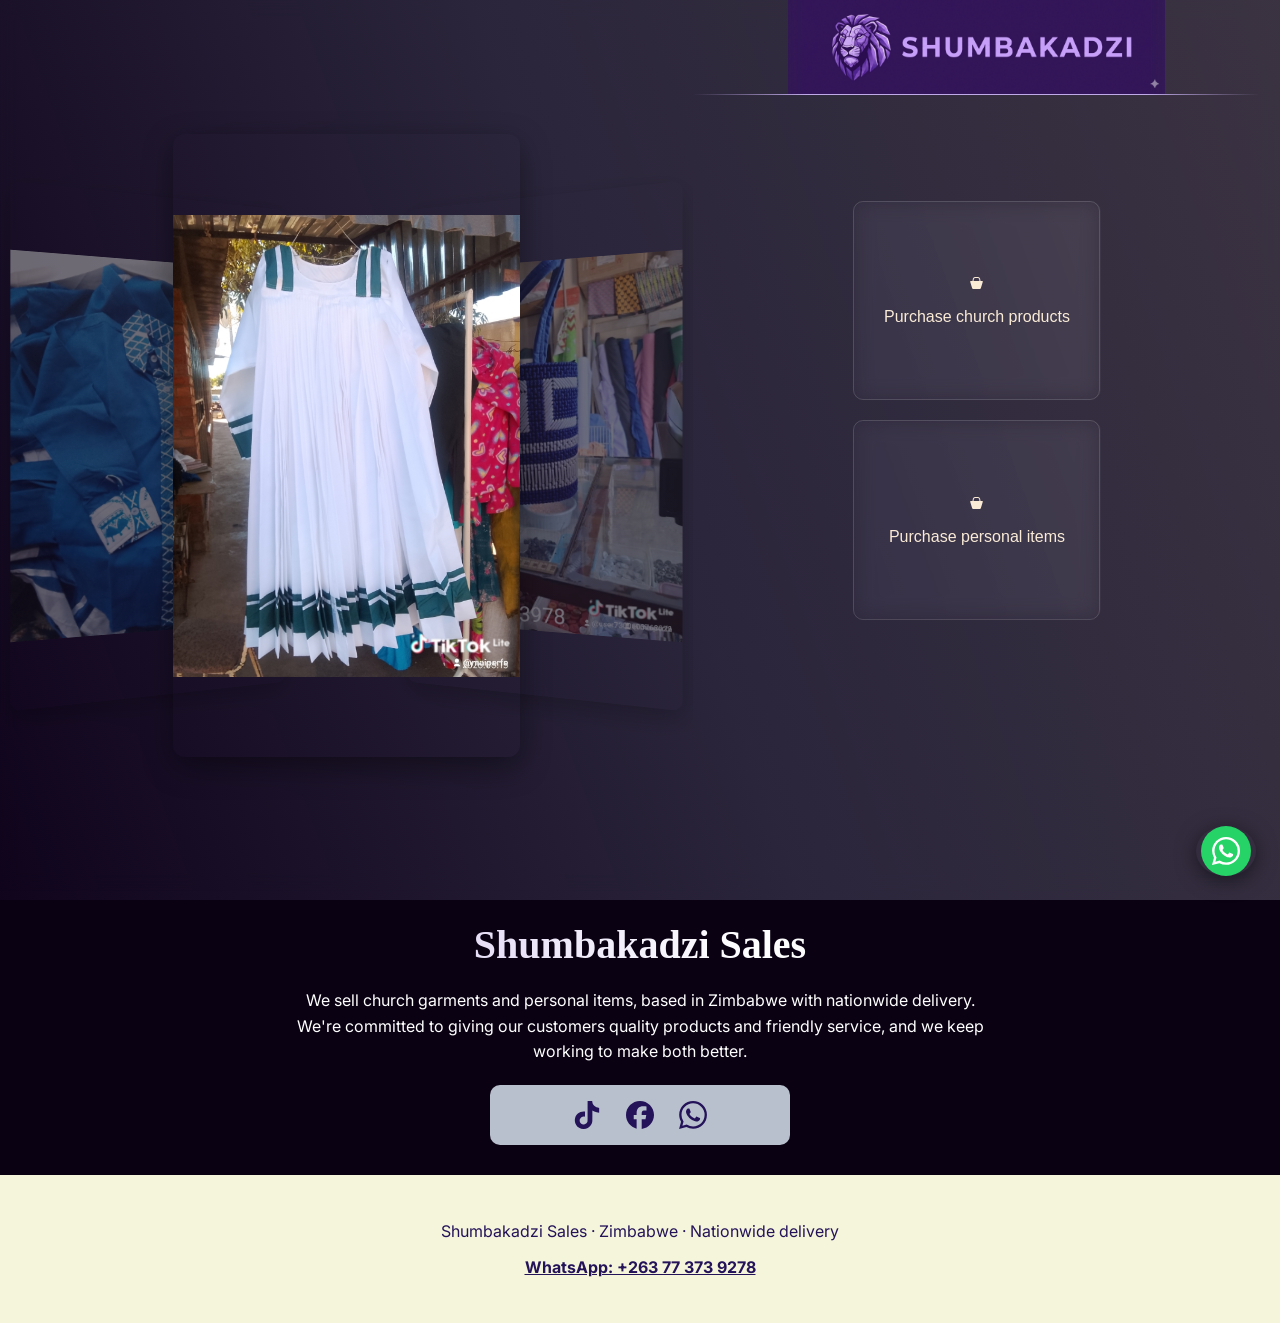
<file: index.html>
<!DOCTYPE html>
<html lang="en">

<head>
  <meta charset="UTF-8">
  <meta name="viewport" content="width=device-width, initial-scale=1.0">
  <meta name="description"
    content="Shumbakadzi Sales sells church garments and personal items in Zimbabwe, with nationwide delivery.">
  <meta name="keywords"
    content="Shumbakadzi Sales, church garments, magemenzi, macherere, majuzi, mazio, Zion Apostolic Church, Zimbabwe, nationwide delivery, Harare, Bulawayo">
  <meta name="google-site-verification" content="oIvz2b_Y3305IwbXSx0dlDZjzDxvyM2rLhHnLDS-vFY" />
  <title>Shumbakadzi Sales</title>
  <link rel="icon" href="shumbakadzilogo.png" type="image/x-icon">
  <link rel="preconnect" href="https://fonts.googleapis.com">
  <link rel="stylesheet" href="https://fonts.googleapis.com/css?family=Inter">
  <link rel="stylesheet" href="style.css">
</head>

<body>

  <header id="page1">

    <div id="wallpapertab">
      <div class="card-stack" id="cardStack">
        <img class="stack-card" src="whitegarment.jpeg" alt="">
        <img class="stack-card" src="baag.jpeg" alt="">
        <img class="stack-card" src="kidgarment.jpeg" alt="">
        <img class="stack-card" src="custombag.jpeg" alt="">
        <img class="stack-card" src="shirts.jpeg" alt="">
      </div>
    </div>

    <div id="logotab">
      <img id="logo" src="shumbakadzilogo.png" alt="Shumbakadzi Sales logo">

      <nav id="TABS" aria-label="Product categories">
        <a class="TABS" href="church store.html">
          <svg xmlns="http://www.w3.org/2000/svg" width="15px" height="15px" viewBox="0 0 15 15" aria-hidden="true">
            <path d="M13.33,6H11.5l-0.39-2.33c-0.1601-0.7182-0.7017-1.2905-1.41-1.49C9.3507,2.0676,8.9869,2.007,8.62,2H6.38
                      C6.0131,2.007,5.6493,2.0676,5.3,2.18C4.5917,2.3795,4.0501,2.9518,3.89,3.67L3.5,6H1.67C1.3939,5.9983,1.1687,6.2208,1.167,6.497
                      C1.1667,6.5489,1.1744,6.6005,1.19,6.65l1.88,6.3l0,0C3.2664,13.5746,3.8453,13.9996,4.5,14h6c0.651-0.0047,1.2247-0.4289,1.42-1.05
                      l0,0l1.88-6.3c0.0829-0.2634-0.0635-0.5441-0.3269-0.627C13.4268,6.0084,13.3786,6.0007,13.33,6z M4.52,6l0.36-2.17
                      c0.0807-0.3625,0.3736-0.6395,0.74-0.7C5.8663,3.0524,6.1219,3.0087,6.38,3h2.24c0.2614,0.0078,0.5205,0.0515,0.77,0.13
                      c0.3664,0.0605,0.6593,0.3375,0.74,0.7L10.48,6h-6H4.52z"></path>
          </svg>
          <br>
          Purchase church products
        </a>

        <a class="TABS" href="personal store .html">

          <svg xmlns="http://www.w3.org/2000/svg" width="15px" height="15px" viewBox="0 0 15 15" aria-hidden="true">
            <path d="M13.33,6H11.5l-0.39-2.33c-0.1601-0.7182-0.7017-1.2905-1.41-1.49C9.3507,2.0676,8.9869,2.007,8.62,2H6.38
                      C6.0131,2.007,5.6493,2.0676,5.3,2.18C4.5917,2.3795,4.0501,2.9518,3.89,3.67L3.5,6H1.67C1.3939,5.9983,1.1687,6.2208,1.167,6.497
                      C1.1667,6.5489,1.1744,6.6005,1.19,6.65l1.88,6.3l0,0C3.2664,13.5746,3.8453,13.9996,4.5,14h6c0.651-0.0047,1.2247-0.4289,1.42-1.05
                      l0,0l1.88-6.3c0.0829-0.2634-0.0635-0.5441-0.3269-0.627C13.4268,6.0084,13.3786,6.0007,13.33,6z M4.52,6l0.36-2.17
                      c0.0807-0.3625,0.3736-0.6395,0.74-0.7C5.8663,3.0524,6.1219,3.0087,6.38,3h2.24c0.2614,0.0078,0.5205,0.0515,0.77,0.13
                      c0.3664,0.0605,0.6593,0.3375,0.74,0.7L10.48,6h-6H4.52z"></path>
          </svg>

          <br>
          Purchase personal items
        </a>
      </nav>
    </div>


    </div>
  </header>

  <main id="page2">
    <div id="page2content">
      <h1 class="title">Shumbakadzi Sales</h1>

      <p class="center" id="cont">We sell church garments and personal items, based in Zimbabwe with nationwide
        delivery.
        We're committed to giving our customers quality products and friendly service, and we keep working to
        make both better.</p>

      <div id="icons" class="center">
        <a class="singular" href="#" aria-label="Visit us on TikTok">
          <svg role="img" viewBox="0 0 24 24" xmlns="http://www.w3.org/2000/svg">
            <title>TikTok</title>
            <path
              d="M12.525.02c1.31-.02 2.61-.01 3.91-.02.08 1.53.63 3.09 1.75 4.17 1.12 1.11 2.7 1.62 4.24 1.79v4.03c-1.44-.05-2.89-.35-4.2-.97-.57-.26-1.1-.59-1.62-.93-.01 2.92.01 5.84-.02 8.75-.08 1.4-.54 2.79-1.35 3.94-1.31 1.92-3.58 3.17-5.91 3.21-1.43.08-2.86-.31-4.08-1.03-2.02-1.19-3.44-3.37-3.65-5.71-.02-.5-.03-1-.01-1.49.18-1.9 1.12-3.72 2.58-4.96 1.66-1.44 3.98-2.13 6.15-1.72.02 1.48-.04 2.96-.04 4.44-.99-.32-2.15-.23-3.02.37-.63.41-1.11 1.04-1.36 1.75-.21.51-.15 1.07-.14 1.61.24 1.64 1.82 3.02 3.5 2.87 1.12-.01 2.19-.66 2.77-1.61.19-.33.4-.67.41-1.06.1-1.79.06-3.57.07-5.36.01-4.03-.01-8.05.02-12.07z" />
          </svg>
        </a>

        <a class="singular" href="https://www.facebook.com" aria-label="Visit us on Facebook">
          <svg role="img" viewBox="0 0 24 24" xmlns="http://www.w3.org/2000/svg">
            <title>Facebook</title>
            <path
              d="M9.101 23.691v-7.98H6.627v-3.667h2.474v-1.58c0-4.085 1.848-5.978 5.858-5.978.401 0 .955.042 1.468.103a8.68 8.68 0 0 1 1.141.195v3.325a8.623 8.623 0 0 0-.653-.036 26.805 26.805 0 0 0-.733-.009c-.707 0-1.259.096-1.675.309a1.686 1.686 0 0 0-.679.622c-.258.42-.374.995-.374 1.752v1.297h3.919l-.386 2.103-.287 1.564h-3.246v8.245C19.396 23.238 24 18.179 24 12.044c0-6.627-5.373-12-12-12s-12 5.373-12 12c0 5.628 3.874 10.35 9.101 11.647Z" />
          </svg>
        </a>

        <a class="singular" href="https://wa.me/263773739278" aria-label="Chat with us on WhatsApp">
          <svg role="img" viewBox="0 0 24 24" xmlns="http://www.w3.org/2000/svg">
            <title>WhatsApp</title>
            <path
              d="M17.472 14.382c-.297-.149-1.758-.867-2.03-.967-.273-.099-.471-.148-.67.15-.197.297-.767.966-.94 1.164-.173.199-.347.223-.644.075-.297-.15-1.255-.463-2.39-1.475-.883-.788-1.48-1.761-1.653-2.059-.173-.297-.018-.458.13-.606.134-.133.298-.347.446-.52.149-.174.198-.298.298-.497.099-.198.05-.371-.025-.52-.075-.149-.669-1.612-.916-2.207-.242-.579-.487-.5-.669-.51-.173-.008-.371-.01-.57-.01-.198 0-.52.074-.792.372-.272.297-1.04 1.016-1.04 2.479 0 1.462 1.065 2.875 1.213 3.074.149.198 2.096 3.2 5.077 4.487.709.306 1.262.489 1.694.625.712.227 1.36.195 1.871.118.571-.085 1.758-.719 2.006-1.413.248-.694.248-1.289.173-1.413-.074-.124-.272-.198-.57-.347m-5.421 7.403h-.004a9.87 9.87 0 01-5.031-1.378l-.361-.214-3.741.982.998-3.648-.235-.374a9.86 9.86 0 01-1.51-5.26c.001-5.45 4.436-9.884 9.888-9.884 2.64 0 5.122 1.03 6.988 2.898a9.825 9.825 0 012.893 6.994c-.003 5.45-4.437 9.884-9.885 9.884m8.413-18.297A11.815 11.815 0 0012.05 0C5.495 0 .16 5.335.157 11.892c0 2.096.547 4.142 1.588 5.945L.057 24l6.305-1.654a11.882 11.882 0 005.683 1.448h.005c6.554 0 11.89-5.335 11.893-11.893a11.821 11.821 0 00-3.48-8.413Z" />
          </svg>
        </a>
      </div>
    </div>

    <footer id="contactspage">
      <p>Shumbakadzi Sales &middot; Zimbabwe &middot; Nationwide delivery</p>
      <p><a href="https://wa.me/263773739278">WhatsApp: +263 77 373 9278</a></p>
    </footer>
  </main>
  <div id="whatsappiconspace" class="glow">
    <a href="https://wa.me/263773739278" target="_blank" rel="noopener noreferrer" class="whatsapp_float"
      aria-label="Chat with us on WhatsApp">
      <svg id="Layer_1" data-name="Layer 1" xmlns="http://www.w3.org/2000/svg" viewBox="0 0 512 512" aria-hidden="true">
        <title>whatsapp-flat</title>
        <g id="WhatsApp">
          <circle id="back" cx="256" cy="256" r="256" fill="#25d366"></circle>
          <g id="whatsApp-2" data-name="whatsApp">
            <path
              d="M112.64,400.05l20.25-74a142.49,142.49,0,0,1-19.06-71.37c0-78.71,64.07-142.75,142.76-142.75A142.79,142.79,0,0,1,399.36,254.82c0,78.71-64.08,142.76-142.76,142.76h-.06a142.61,142.61,0,0,1-68.22-17.38Zm79.18-45.7,4.34,2.57a118.49,118.49,0,0,0,60.39,16.54h.05c65.4,0,118.63-53.23,118.66-118.66a118.66,118.66,0,1,0-219.18,63.05l2.82,4.49-12,43.79Z"
              fill="#fff"></path>
            <path
              d="M328.52,288.76c-.89-1.49-3.27-2.38-6.84-4.17S300.58,274.18,297.31,273s-5.65-1.79-8,1.79-9.21,11.61-11.29,14-4.16,2.68-7.73.89-15.06-5.55-28.68-17.71c-10.61-9.46-17.77-21.14-19.84-24.71s-.22-5.5,1.56-7.28c1.61-1.6,3.57-4.17,5.35-6.25a24.49,24.49,0,0,0,3.57-6,6.58,6.58,0,0,0-.3-6.25c-.89-1.79-8-19.34-11-26.48-2.89-7-5.84-6-8-6.13s-4.46-.12-6.84-.12a13.11,13.11,0,0,0-9.51,4.46c-3.27,3.57-12.48,12.2-12.48,29.76s12.78,34.52,14.57,36.9,25.15,38.41,60.94,53.86a204.73,204.73,0,0,0,20.34,7.52,48.89,48.89,0,0,0,22.46,1.41c6.86-1,21.11-8.63,24.08-17S329.41,290.25,328.52,288.76Z"
              fill="#fff" fill-rule="evenodd"></path>
          </g>
        </g>
      </svg>
    </a>
    <script>
      (function () {
        const cards = document.querySelectorAll('#cardStack .stack-card');
        if (!cards.length) return;
        let centerIndex = 0;

        function render() {
          const total = cards.length;
          cards.forEach((card, i) => {
            card.classList.remove('is-center', 'is-left', 'is-right', 'is-hidden');
            if (i === centerIndex) {
              card.classList.add('is-center');
              card.setAttribute('fetchpriority', 'high');
              card.setAttribute('loading', 'eager');
            } else if (i === (centerIndex + 1) % total) {
              card.classList.add('is-right');
            } else if (i === (centerIndex - 1 + total) % total) {
              card.classList.add('is-left');
            } else {
              card.classList.add('is-hidden');
            }
          });
        }

        render();
        setInterval(() => {
          centerIndex = (centerIndex + 1) % cards.length;
          render();
        }, 3000);
      })();
      const images = document.querySelectorAll('.stack-card');
      let loadedCount = 0;

      images.forEach(img => {
        if (img.complete) {
          checkCount();
        } else {
          img.addEventListener('load', checkCount);
        }
      });

      function checkCount() {
        loadedCount++;
        if (loadedCount >= 3) {
          // Start wallpaper animation sequence
          document.querySelector('.wallpaper-container').classList.add('start-animation');
        }
      }
    </script>
</body>

</html>
</file>
<file: style.css>
body {
     margin: 0;
     background-color: rgb(10, 1, 19);
}

#page1 {
     height: 99vh;
     width: 100%;
     overflow: hidden;
     display: flex;
     background: linear-gradient(70deg, rgba(32, 14, 55, 0.261) 0%, rgba(50, 45, 68, 0.831), rgba(100, 93, 105, 0.546) 100%);
     background-attachment: fixed;
     box-sizing: border-box;
     position: relative;
     backdrop-filter: blur(10px);
}

#wallpapertab {
     position: relative;
     display: flex;
     justify-content: center;
     align-items: center;
     height: 100%;
     width: 55%;
     margin: 0;
     overflow: hidden;
}

.card-stack {
     position: relative;
     width: 50%;
     height: 70%;
     perspective: 1000px;
}

#wallpapertab,
#page1 {}

@media (max-width: 768px) {
     #cardStack {
          width: 90%;
          height: 200px;
          /* Take up more space on mobile */
     }
}

.stack-card {
     position: absolute;
     top: 0;
     left: 0;
     width: 100%;
     height: 100%;
     object-fit: contain;
     border-radius: 12px;
     box-shadow: 0 10px 30px rgba(0, 0, 0, 0.4);
     transition: transform 0.8s ease, opacity 0.8s ease, filter 0.8s ease;
     opacity: 0;
     transform: scale(0.7);
     perspective: 1500px;
     z-index: 1;
}

.stack-card.is-center {
     opacity: 1;
     transform: translateX(0) rotateY(0deg) scale(1);
     z-index: 3;
     filter: none;
}

.stack-card.is-left {
     opacity: 0.55;
     transform: translateX(-55%) rotateY(25deg) scale(0.8);
     z-index: 2;
     filter: brightness(0.7);
}

.stack-card.is-right {
     opacity: 0.55;
     transform: translateX(55%) rotateY(-25deg) scale(0.8);
     z-index: 2;
     filter: brightness(0.7);
}

.stack-card.is-hidden {
     opacity: 0;
     transform: scale(0.6);
     z-index: 1;
}

#logotab {
     border-color: rgba(193, 95, 210, 0.854);
     margin-right: 20px;
     height: 70%;
     width: 45%;
}

#logo {
     mask-image: linear-gradient(to left, rgb(0, 0, 0) 80%, transparent 100%), linear-gradient(to right, rgb(0, 0, 0) 80%, transparent 100%);
     mask-composite: intersect;

     animation: float 2s alternate 3s infinite;
     height: 15%;
     width: 100%;
     object-fit: contain;
     border-bottom: 0.5px solid rgb(192, 170, 232);
}

.TABS {
     font-family: 'Segoe UI', Tahoma, Geneva, Verdana, sans-serif;
     color: antiquewhite;
     background: rgba(255, 255, 255, 0);
     border: 1px solid rgba(255, 255, 255, 0.15);
     animation: shiny-border 0.8s alternate infinite;
     border-radius: 10px;
     backdrop-filter: blur(10px);
     text-align: center;
     display: flex;
     flex-direction: column;
     justify-content: center;
     align-items: center;
     text-decoration: none;
     padding: 2px 9px 2px 10px;
     height: 31%;
     width: 40%;
     transition: height 0.2s ease, width 0.2s ease, color 0.2s ease, box-shadow 0.2s ease;
}

.TABS svg {
     fill: antiquewhite;
}

.TABS:hover {
     color: rgb(0, 0, 0);
     background: rgba(255, 255, 255, 0.061);
     box-shadow: 4px 4px 20px rgba(23, 11, 35, 0.503);
     height: 180px;

}

.TABS:hover svg {
     fill: rgb(146, 133, 180);
}

#TABS {
     display: flex;
     flex-direction: column;
     align-items: center;
     gap: 20px;
     height: 100%;
     justify-content: center;
}

@keyframes float {
     from {
          transform: translate(0px, 5px);
     }
}

@keyframes shiny-border {
     from {
          border-top: 1px solid rgb(238, 61, 238);

          border-left: 1px solid rgb(183, 118, 196);
     }

     to {
          border-bottom: 1px solid rgb(75, 40, 107);
          border-right: 1px solid rgb(152, 110, 205);
     }
}

#whatsappiconspace {
     position: fixed !important;
     bottom: 24px;
     right: 24px;
     z-index: 1000;
     border-radius: 27px;
     animation: zoom 2s ease-in-out infinite;
     pointer-events: auto;
}

.whatsapp_float {
     display: flex;
     width: 60px;
     height: 50px;
     border-radius: 50%;
     box-shadow: 0 4px 20px rgba(0, 0, 0, 0.5);
     transition: transform 0.3s ease;
}

.whatsapp_float:hover {
     transform: scale(1.1);
}

.whatsapp_float svg {
     width: 100%;
     height: 100%;
}

#icons {
     gap: 25px;
     width: 100%;
     max-width: 300px;
     height: 60px;
     display: flex;
     justify-content: center;
     align-items: center;
     margin: 20px auto 0;
     transition: all 0.3s ease;
     background-color: rgb(184, 192, 206);
     border-radius: 10px;
}

.singular {
     display: flex;
     width: 28px;
     height: 28px;
}

.singular svg {
     width: 100%;
     height: 100%;
     fill: rgb(36, 19, 88);
}

#page2content {
     padding: 30px 20px;
     color: white;
     text-align: center;
     background: linear-gradient(70deg, rgba(32, 14, 55, 0.261) 0%, rgba(50, 45, 68, 0.831), rgba(100, 93, 105, 0.546) 100%);
     background-attachment: fixed;
}

.center {
     font-family: Inter, sans-serif;
     display: flex;
     justify-content: center;
     align-items: center;
     max-width: 700px;
     margin: 0 auto;
     line-height: 1.6;
}

.title {
     font-family: Cambria, Cochin, Georgia, Times, 'Times New Roman', serif;
     display: flex;
     justify-content: center;
     align-items: center;
     font-size: 40px;
     margin: 0 0 20px;
     background: linear-gradient(90deg, rgb(192, 170, 232) 0%, rgb(255, 255, 255) 60%, rgba(255, 255, 255, 0.8) 100%);
     -webkit-background-clip: text;
     background-clip: text;
     color: transparent;
}

#contactspage {
     padding: 30px 20px;
     text-align: center;
     color: rgb(36, 19, 88);
     background-color: beige;
     font-family: Inter, sans-serif;
}

#contactspage a {
     color: rgb(36, 19, 88);
     font-weight: bold;
}

@media (prefers-reduced-motion: reduce) {

     #logo,
     .TABS {
          animation: none;
     }
}

@media (max-width: 768px) {
     #page1 {
          flex-direction: column;
          height: auto;
          min-height: auto;
     }

     #wallpapertab {
          width: 100%;
          height: 220px;
     }

     #logotab {
          width: 100%;
          margin-right: 0;
          padding: 20px 0 40px;
     }
}



@keyframes zoom {
     0% {
          transform: scale(1.0);
     }

     50% {
          transform: scale(1.1);
     }


}
</file>
